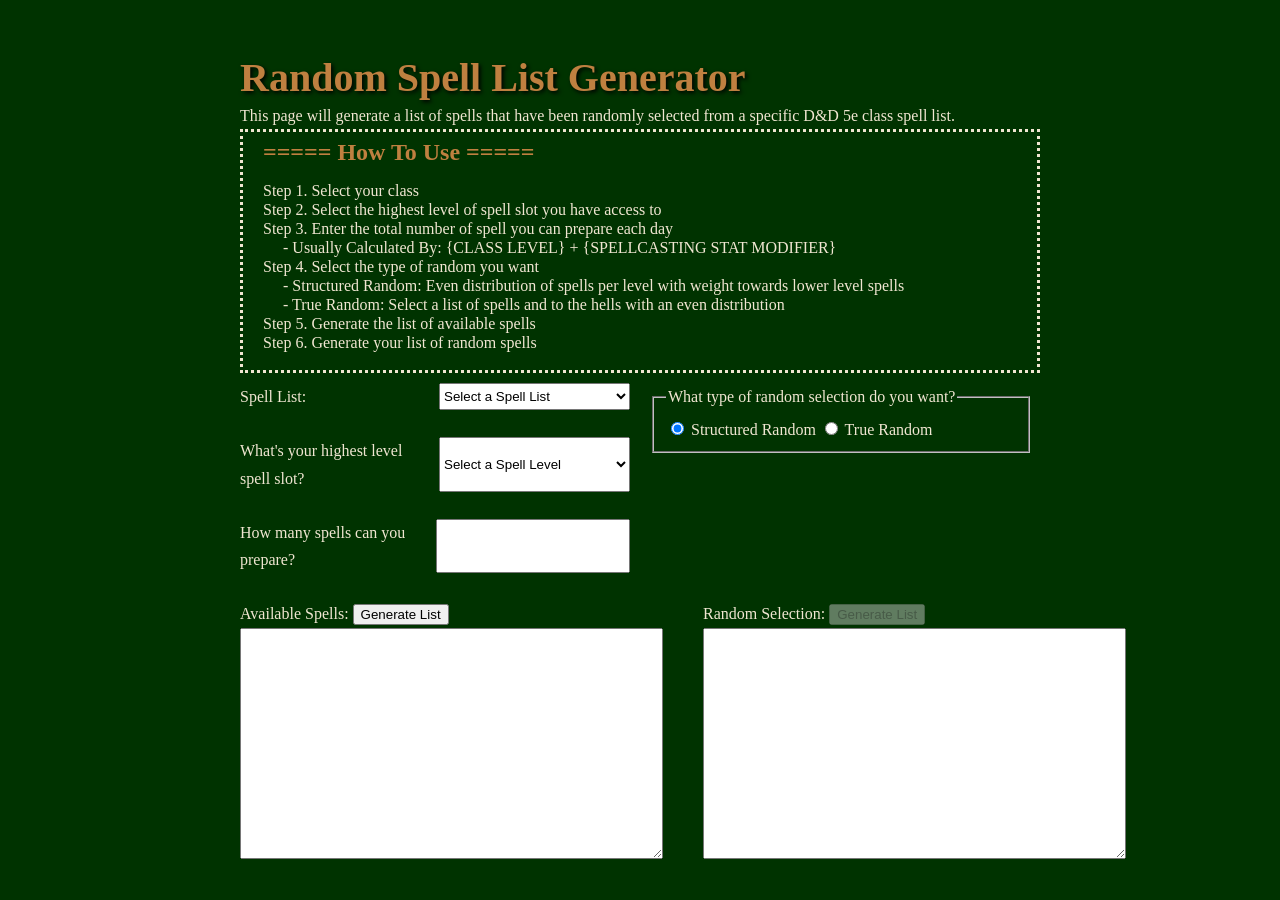
<file: index.html>
<!DOCTYPE html>
<html lang ="en">
<head>
	<meta charset="UTF-8">
	<meta name="viewport" content="width=device-width, initial-scale=1.0">
	<title>Random Spell Selector</title>
	<link href="index.css" rel="stylesheet">
</head>
<body>
	<div class="input">
		<header>
			<h1 id="mainTitle">Random Spell List Generator</h1>
			<label>This page will generate a list of spells that have been randomly selected from a specific D&D 5e	class spell list.</label>
			
			<div class="instructionsText">
								
				<label id="title">===== How To Use =====</label><br>
				<p>Step 1. Select your class</p>
				<p>Step 2. Select the highest level of spell slot you have access to</p>
				<p>Step 3. Enter the total number of spell you can prepare each day</p>
				<p id="threeA">- Usually Calculated By: {CLASS LEVEL} + {SPELLCASTING STAT MODIFIER}</p>
				<p>Step 4. Select the type of random you want</p>
				<p id="fourA">- Structured Random: Even distribution of spells per level with weight towards lower level spells</p>
				<p id="fourB">- True Random: Select a list of spells and to the hells with an even distribution</p>
				<p>Step 5. Generate the list of available spells</p>
				<p>Step 6. Generate your list of random spells</p>
				
					
					
				
			</div>
			
		</header>
		<main>
			<section class="spellLists">
				<div id="inputFields">
					<div class="classList">
						<label id="classLabel">Spell List:</label>
						<select id="selectList">
							<option value="">Select a Spell List</option>
							<option value="artificer">Artificer</option>
							<option value="cleric">Cleric</option>
							<option value="druid">Druid</option>
							<option value="paladin">Paladin</option>
							<option value="paleMaster">Pale Master</option>
						</select>
					</div>
					<br>
					<div class="spellLimit">
						<label id="spellLabel">What's your highest level spell slot?</label>
						<select id="spellLevelLimit">
							<option value="">Select a Spell Level</option>
							<option value="1">1</option>
							<option value="2">2</option>
							<option value="3">3</option>
							<option value="4">4</option>
							<option value="5">5</option>
							<option value="6">6</option>
							<option value="7">7</option>
							<option value="8">8</option>
							<option value="9">9</option>
						</select>
					</div>
					<br>
					<div class="totalSlots">
						<label id="slotsLabel" for="slots">How many spells can you prepare?</label>
						<input type="text" id="slots" name="slots" required size="10"/>
					</div>
				</div>
				
				<div id="randSelection">
					<fieldset>
						<legend>What type of random selection do you want?</legend>
						
						<input type="radio" id="structured" name="randomMethod" value="structured" checked onchange=setRandomType(this.value) />
						<label for="structured">Structured Random</label>
					
						<input type="radio" id="trueRand" name="randomMethod" value="trueRand" onchange=setRandomType(this.value) />
						<label for="trueRand">True Random</label>
					</fieldset>
				</div>
			</section>
			<br>
			<section class="spellDisplay">
				<div id="fullList">
					<label>Available Spells:</label>
					<button id="generateFullListBtn" onclick=populateAvailableSpells()>Generate List</button><br>
					<textarea id="availableSpells" cols="50" rows="15"></textarea><br>
				</div>
				
				<div id="generatedList">
					<label>Random Selection:</label>
					<button id="generateRandListBtn" disabled onclick=populateRandomList()>Generate List</button><br>
					<textarea id="randomOutput" cols="50" rows="15"></textarea><br>
				</div>
				
			</section>
		</main>
	</div>
	<script src="randomSpellSelector.js"></script>
</body>
</file>
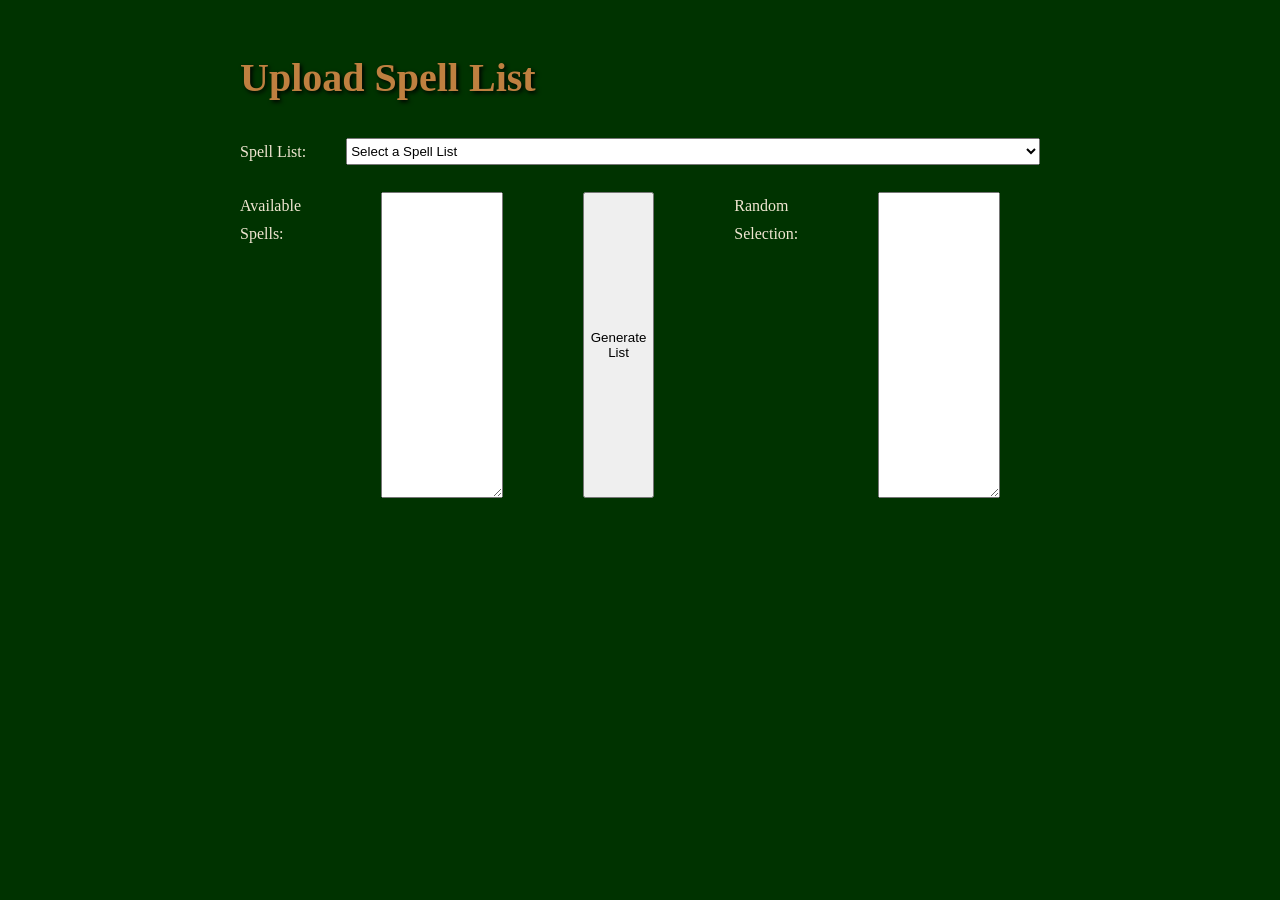
<file: randomSpellSelector.html>
<!DOCTYPE html>
<html lang ="en">
<head>
	<meta charset="UTF-8">
	<meta name="viewport" content="width=device-width, initial-scale=1.0">
	<title>Random Spell Selector</title>
	<link href="index.css" rel="stylesheet">
</head>
<body>
	<div class="input">
		<header>
			<h1>Upload Spell List</h1>
		</header>
		<main>
			<section class="spellLists">
				<label>Spell List: </label><br>
				<select id="selectList">
					<option value="">Select a Spell List</option>
					<option value="cleric">Cleric</option>
					<option value="druid">Druid</option>
					<option value="paladin">Paladin</option>
					<option value="paleMaster">Pale Master</option>
				</select>
			</section>
			<br>
			<section class="spellDisplay">
				<label>Available Spells:</label><br>
				<textarea id="availableSpells" cols="50" rows="20"></textarea><br>
				<button id="generateBtn">Generate List</button>
				
				<br><br>
				
				<label>Random Selection:</label><br>
				<textarea id="randomOutput" cols="50" rows="20"></textarea><br>
				
			</section>
		</main>
	</div>
	<script type="module" src="randomSpellSelector.js"></script>
</body>
</file>
<file: index.css>
body {
  background-color: #003300;
  color: #f0e6d1;
  font-family: "Luminari", "Georgia", serif;
  line-height: 1.7;
  margin: 0;
  padding: 20px;
  max-width: 800px;
  margin-left: auto;
  margin-right: auto;
}

.spellLists {
	display: flex;
	gap: 20px;
	padding-top: 10px;
}

#inputFields, #randSelection {
	flex: 1;
}

.spellDisplay {
	display: flex;
	gap: 40px;
}

#fullList, #generatedList {
	flex: 1;
	
}

.classList {
	display: flex;
	gap: 10px;
}

#classLabel, #selectList {
	flex: 2;
}

.spellLimit {
	display: flex;
	gap: 10px;
}

#spellLabel, #spellLevelLimit {
	flex: 1;
}

.totalSlots {
	display: flex;
	gap: 10px;
}

#slotsLabel, #slots {
	flex: 1;
}

#selectList {
	width: 200px;
}

.instructionsText {
	
	border-style: dotted;
	
	padding-left: 20px;
	
	padding-bottom: 10px;
	margin-top: 0px;
	
}

#mainTitle {
	margin-bottom: -10px;
	
}

#title {
	
	font-weight: bold;
	font-size: 1.5em;
	color: #bf8040;
}

#one {
	
}

#two {
	
}

#threeA, #fourA, #fourB {
	text-indent: 20px;
}

p {
	line-height: 3px;
}










fieldset {
	width: 350px;
	height: 50px;
}



h1,
h2,
h3,
h4,
h5,
h6 {
  color: #bf8040;
  margin-top: 24px;
  margin-bottom: 16px;
  text-shadow: 2px 2px 4px #000;
}

h1 {
  font-size: 2.5em;
}

h2 {
  font-size: 2em;
}

h3 {
  font-size: 1.5em;
}

h4,
h5,
h6 {
  font-size: 1.2em;
}
</file>
